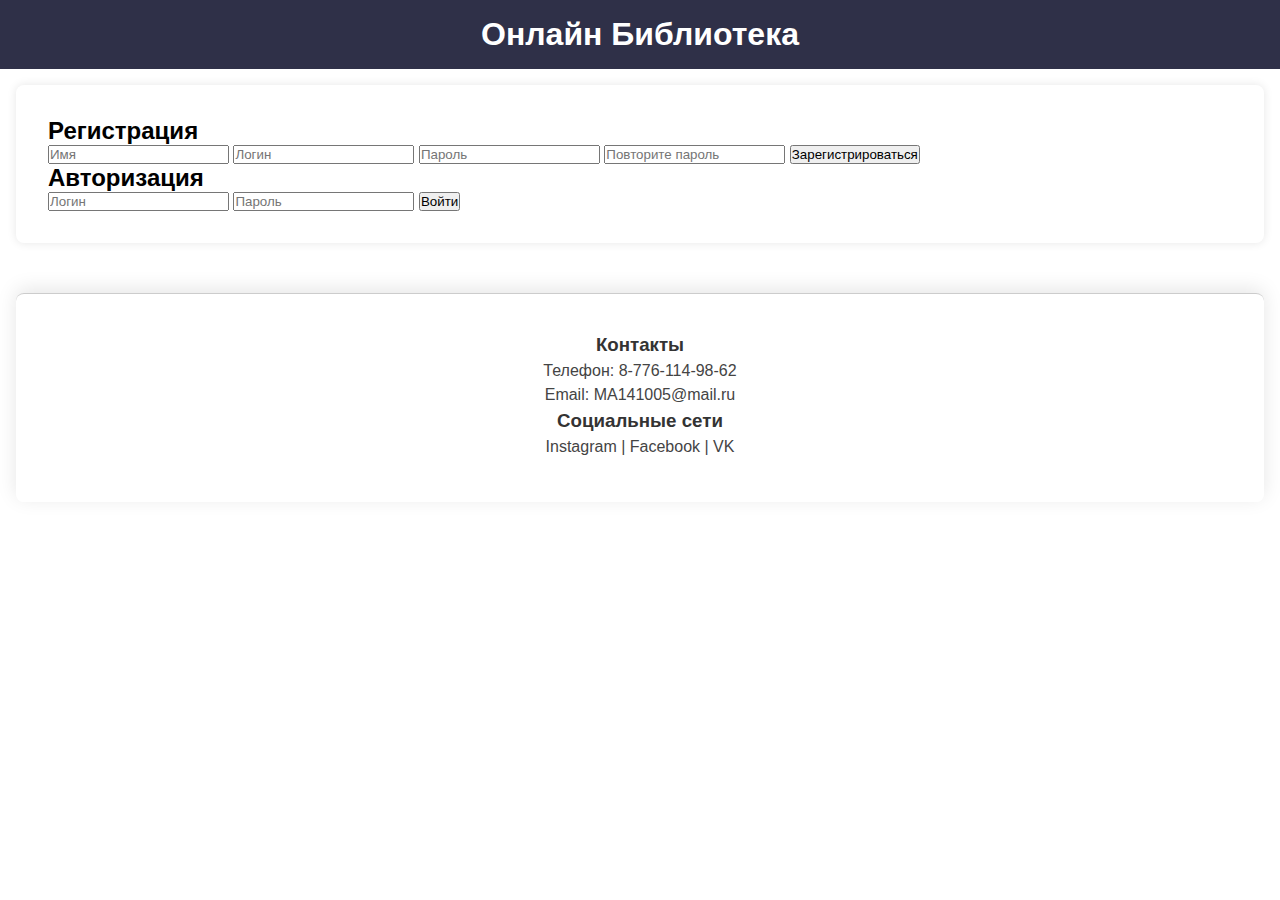
<file: index.html>
<!DOCTYPE html>
<html lang="ru">
<head>
  <meta charset="UTF-8" />
  <meta name="viewport" content="width=device-width, initial-scale=1.0" />
  <title>Вход</title>
  <link rel="stylesheet" href="style.css" />
  <link rel="manifest" href="manifest.json" />
  <link rel="icon" type="image/png" sizes="512x512" href="icons/icon-512.png" />
  <link rel="stylesheet" href="enhanced_footer_sections.css" />
</head>
<body>
<header>
  <h1>Онлайн Библиотека</h1>
</header>

<section class="auth-section">
  <div class="auth-container">
    <h2>Регистрация</h2>
    <form id="registerForm">
      <input type="text" name="name" placeholder="Имя" required />
      <input type="text" name="username" placeholder="Логин" required />
      <input type="password" name="password" placeholder="Пароль" required />
      <input type="password" name="confirmPassword" placeholder="Повторите пароль" required />
      <button type="submit">Зарегистрироваться</button>
    </form>

    <h2>Авторизация</h2>
    <form id="loginForm">
      <input type="text" name="username" placeholder="Логин" required />
      <input type="password" name="password" placeholder="Пароль" required />
      <button type="submit">Войти</button>
    </form>
  </div>
</section>

<footer id="contact">
  <div class="footer-content">
    <h3>Контакты</h3>
    <p>Телефон: 8-776-114-98-62</p>
    <p>Email: <a href="mailto:MA141005@mail.ru">MA141005@mail.ru</a></p>
    <h3>Социальные сети</h3>
    <p>
      <a href="#">Instagram</a> |
      <a href="#">Facebook</a> |
      <a href="#">VK</a>
    </p>
  </div>
</footer>

<script>
  document.getElementById('loginForm').addEventListener('submit', (event) => {
    event.preventDefault();
    // тут ты можешь добавить проверку логина/пароля
    window.location.href = "main.html";
  });

  document.getElementById('registerForm').addEventListener('submit', (event) => {
    event.preventDefault();
    alert("Регистрация прошла успешно! Теперь войдите в систему.");
    // здесь можешь добавить сохранение пользователя в localStorage
  });
</script>
</body>
</html>
</file>
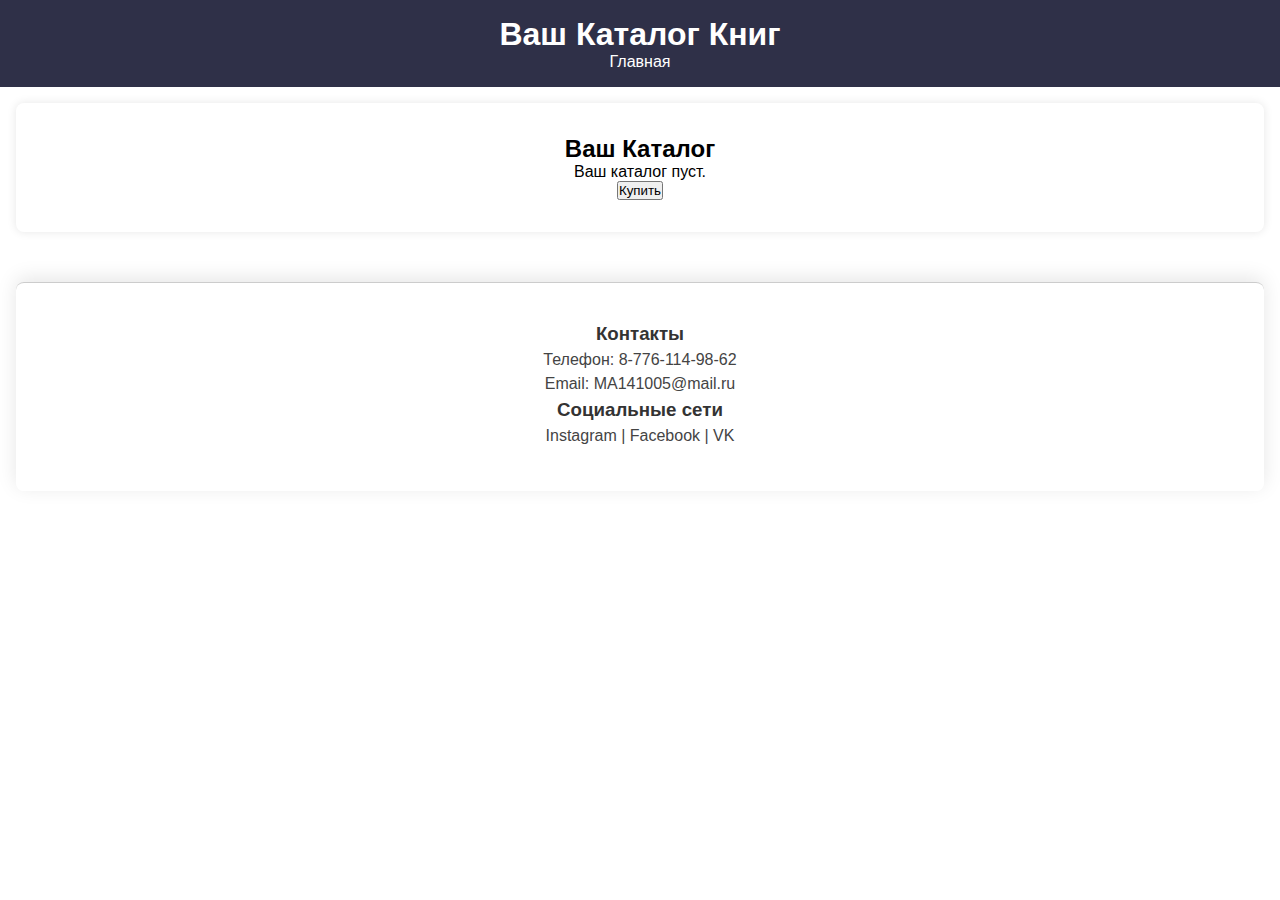
<file: catalog.html>
<!DOCTYPE html>
<html lang="ru">
<head>
  <meta charset="UTF-8" />
  <meta name="viewport" content="width=device-width, initial-scale=1.0" />
  <title>Мой Каталог</title>
  <link rel="stylesheet" href="style.css" />
  <link rel="manifest" href="manifest.json">
  <link rel="icon" type="image/png" sizes="512x512" href="icons/icon-512.png">
  <link rel="stylesheet" href="enhanced_footer_sections.css">
</head>
<body>
<header>
  <h1>Ваш Каталог Книг</h1>
  <nav>
    <ul>
      <li><a href="main.html">Главная</a></li>
    </ul>
  </nav>
</header>

<section id="userCatalog" class="book-list">
  <h2>Ваш Каталог</h2>
  <div id="userBookContainer" class="book-container"></div>
  <button id="buyButton">Купить</button>
</section>

<footer id="contact">
  <div class="footer-content">
    <h3>Контакты</h3>
    <p>Телефон: 8-776-114-98-62</p>
    <p>Email: <a href="mailto:MA141005@mail.ru">MA141005@mail.ru</a></p>
    <h3>Социальные сети</h3>
    <p>
      <a href="#">Instagram</a> |
      <a href="#">Facebook</a> |
      <a href="#">VK</a>
    </p>
  </div>
</footer>

<script>
    document.addEventListener('DOMContentLoaded', () => {
      const userBookContainer = document.getElementById('userBookContainer');
      const userCatalog = JSON.parse(localStorage.getItem('userCatalog')) || [];
      const buyButton = document.getElementById('buyButton');

      const renderUserCatalog = () => {
        userBookContainer.innerHTML = '';
        if (userCatalog.length === 0) {
          userBookContainer.innerHTML = '<p>Ваш каталог пуст.</p>';
          return;
        }

        userCatalog.forEach((book, index) => {
          const bookDiv = document.createElement('div');
          bookDiv.classList.add('book');
          bookDiv.innerHTML = `
            <img src="${book.image}" alt="${book.title}">
            <h3>${book.title}</h3>
            <p>Автор: ${book.author}</p>
            <button class="delete-book" data-index="${index}">Удалить</button>
          `;
          userBookContainer.appendChild(bookDiv);

          const deleteButton = bookDiv.querySelector('.delete-book');
          deleteButton.addEventListener('click', () => {
            removeBookFromCatalog(index);
          });
        });
      };

      const removeBookFromCatalog = (index) => {
        userCatalog.splice(index, 1);
        localStorage.setItem('userCatalog', JSON.stringify(userCatalog));
        renderUserCatalog();
      };

      const buyBooks = () => {
        if (userCatalog.length > 0) {
          localStorage.removeItem('userCatalog');
          alert('Ваша покупка прошла успешно!');
          userBookContainer.innerHTML = '<p>Ваш каталог пуст.</p>';
        } else {
          alert('Ваш каталог пуст. Добавьте книги перед покупкой.');
        }
      };

      buyButton.addEventListener('click', buyBooks);

      renderUserCatalog();
    });
  </script>
</body>
</html>
</file>
<file: style.css>
* {
  margin: 0;
  padding: 0;
  box-sizing: border-box;
  font-family: Arial, sans-serif;
}

body {
  background-image: url('https://cdn.culture.ru/images/71da4019-66dc-5a0d-9af3-847600c6e927');
  background-size: cover;
  background-repeat: no-repeat;
  background-attachment: fixed;
  background-position: center;
}

header {
  background-color: #23243df1;
  color: #fff;
  padding: 1rem;
  text-align: center;
}

header nav ul {
  list-style: none;
  display: flex;
  justify-content: center;
  padding: 0;
  margin: 0;
}

header nav ul li {
  margin: 0 1rem;
}

header nav ul li a {
  color: #fff;
  text-decoration: none;
}

.banner {
  background-color: #353685b6;
  padding: 50px 0;
  text-align: center;
  color: #fff;
}

.banner-content h2 {
  font-size: 2.5em;
}

.banner-content p {
  font-size: 1.2em;
}

.auth-container,
.book-list,
footer {
  padding: 2rem;
  background-color: #ffffff;
  margin: 1rem;
  border-radius: 8px;
  box-shadow: 0 0 10px rgba(0, 0, 0, 0.1);
}

.book-list {
  text-align: center;
}

.book-container {
  display: flex;
  flex-wrap: wrap;
  justify-content: center;
  gap: 20px;
}

.book {
  flex: 0 1 calc(25% - 20px);
  background-color: #f8f9fa;
  box-shadow: 0 4px 6px rgba(0, 0, 0, 0.1);
  border-radius: 10px;
  padding: 15px;
  margin: 10px;
  text-align: center;
  transition: transform 0.3s ease, box-shadow 0.3s ease;
}

.book:hover {
  transform: translateY(-10px);
  box-shadow: 0 6px 12px rgba(0, 0, 0, 0.2);
}

.book img {
  width: 100%;
  height: auto;
  max-width: 150px;
  border-radius: 5px;
}

#searchInput {
  width: 80%;
  max-width: 600px;
  padding: 10px 15px;
  margin: 20px auto;
  display: block;
  border: 2px solid #353685;
  border-radius: 25px;
  outline: none;
  font-size: 1rem;
  transition: box-shadow 0.3s ease;
}

#searchInput:focus {
  box-shadow: 0 0 10px rgba(53, 54, 133, 0.8);
}

#pagination {
  margin-top: 20px;
  display: flex;
  justify-content: center;
  align-items: center;
  gap: 10px;
}

#pagination button {
  display: inline-block;
  padding: 10px 15px;
  border-radius: 50%;
  background-color: #353685;
  color: white;
  border: none;
  cursor: pointer;
  transition: background-color 0.3s ease, transform 0.2s ease;
}

#pagination button:hover {
  background-color: #575bc2;
  transform: scale(1.1);
}

#pagination .active {
  background-color: #353685;
  color: #ffffff;
  font-weight: bold;
}

footer {
  background-color: rgba(0, 0, 0, 0.7);
  color: #fff;
  text-align: center;
  padding: 20px;
}

.footer-content {
  max-width: 500px;
  margin: auto;
}

.modal {
  display: none;
  position: fixed;
  z-index: 1000;
  left: 0;
  top: 0;
  width: 100vw;
  height: 100vh;
  background-color: rgba(0, 0, 0, 0.6);
  justify-content: center;
  align-items: center;
}

.modal-content {
  position: relative;
  background-color: #fff;
  padding: 30px;
  width: 90%;
  max-width: 500px;
  border-radius: 10px;
  text-align: left;
  line-height: 1.6;
  box-shadow: 0 8px 16px rgba(0,0,0,0.3);
  font-size: 1rem;
}

.modal-close {
  position: absolute;
  top: 15px;
  right: 20px;
  font-size: 28px;
  color: #888;
  cursor: pointer;
  font-weight: bold;
}

.modal-close:hover {
  color: #000;
}

.star-rating {
  display: flex;
  justify-content: start;
  gap: 5px;
  margin-top: 10px;
}

.star {
  font-size: 20px;
  cursor: pointer;
  color: #ccc;
}

.star.selected {
  color: gold;
}

#transactionModal .modal-content ul {
  list-style: none;
  padding: 0;
}

#transactionModal .modal-content li {
  margin-bottom: 10px;
}

.category-buttons {
  margin-top: 10px;
  display: flex;
  flex-wrap: wrap;
  gap: 5px;
  justify-content: center;
}

.cat-btn {
  background-color: #353685;
  color: white;
  padding: 5px 10px;
  border: none;
  border-radius: 5px;
  cursor: pointer;
}

.book {
  position: relative;
  transition: 0.3s;
}

.category-buttons {
  position: absolute;
  bottom: 10px;
  left: 10px;
  display: none;
  flex-wrap: wrap;
  gap: 5px;
}

.book:hover .category-buttons {
  display: flex;
}
</file>
<file: enhanced_footer_sections.css>
/* 🌟 Улучшенный блок "О нас" */
.about-section {
  background-color: rgba(255, 255, 255, 0.95);
  padding: 40px 30px;
  margin: 60px auto;
  max-width: 1000px;
  border-radius: 16px;
  box-shadow: 0 12px 30px rgba(0,0,0,0.15);
  color: #2c3e50;
  line-height: 1.8;
  font-size: 17px;
}

.about-section h3 {
  font-size: 1.4rem;
  color: #353685;
  margin-top: 1.5rem;
  margin-bottom: 0.5rem;
  border-left: 4px solid #353685;
  padding-left: 12px;
}

/* 📞 Контакты и соцсети в футере */
footer {
  background-color: rgba(255, 255, 255, 0.92);
  padding: 40px 20px;
  margin-top: 50px;
  color: #333;
  box-shadow: 0 -4px 20px rgba(0,0,0,0.1);
  border-top: 1px solid #ccc;
}

.footer-content {
  max-width: 900px;
  margin: auto;
  text-align: center;
}

.footer-content h4 {
  font-size: 1.3rem;
  color: #353685;
  margin-bottom: 10px;
}

.footer-content p,
.footer-content a {
  color: #444;
  font-size: 1rem;
  margin: 6px 0;
  text-decoration: none;
  transition: color 0.3s ease;
}

.footer-content a:hover {
  color: #000;
  text-decoration: underline;
}
</file>
